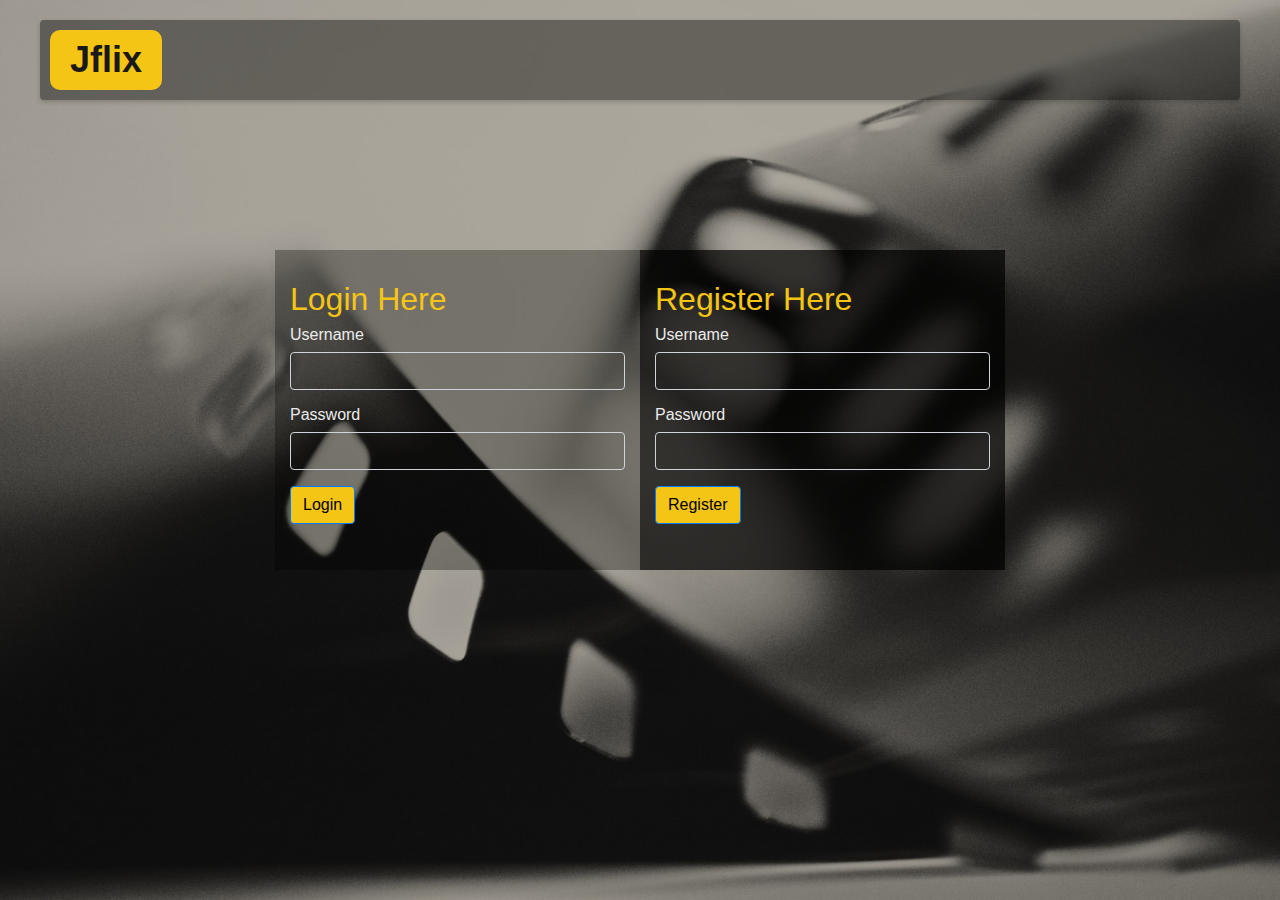
<file: index.html>
<html>
    <head>
		<meta name="viewport" content="width=device-width,initial-scale=1.0">
		<title>Login</title>
        <link rel="stylesheet" href="style.css">
        <link rel="stylesheet" type="text/css" href="https://stackpath.bootstrapcdn.com/bootstrap/4.3.1/css/bootstrap.min.css">    
    </head>
    <body>
        <header>
            <div class="logo">Jflix</div>
            <div class="clearfix"></div>
        </header>
        <div class="container">
            <div class="loginbox">
            <div class="row">
                <div class="col-md-6 login-left">
                    <h2>Login Here</h2>
                    <form action="validation.php" method="POST">
                        <div class="form-group">
                            <label>Username</label>
                            <input type="text" name="user" class="form-control" required>
                        </div>
                        <div class="form-group">
                                <label>Password</label>
                                <input type="password" name="password" class="form-control" required>
                        </div>
                        <button type="submit" class="btn btn-primary">Login</button>
                    </form>
                </div>
                <div class="col-md-6 login-right">
                        <h2>Register Here</h2>
                        <form action="registration.php" method="POST">
                            <div class="form-group">
                                <label>Username</label>
                                <input type="text" name="user" class="form-control" required>
                            </div>
                            <div class="form-group">
                                    <label>Password</label>
                                    <input type="password" name="password" class="form-control" required>
                            </div>
                            <button type="submit" class="btn btn-primary">Register</button>
                        </form>
                    </div>
            </div>
            </div>
        </div>
    </body>
</html>
</file>
<file: style.css>
body{
    margin:0;
    padding:0;
    background: url(Film.jpg) no-repeat center center fixed;
    background-size: cover;
    overflow-y: scroll;
}
header{
    position:relative;
    max-width: 1200px;
    margin:20px auto;
    padding:10px;
    background:rgba(0,0,0,.4);
    box-sizing: border-box;
    border-radius:4px;
    box-shadow: 0 2px 5px rgba(0,0,0,.2);
}
.logo{
    color:#191919;
    background-color:#F5C515;
    height:60px;
    font:36px "Helvetica";
    font-size:36px;
    border-radius: 10px;
    line-height: 60px;
    padding:0 20px;
    text-align: center;
    box-sizing: border-box;
    float:left;
    font-weight: 800;
    text-decoration: none;
}
.loginbox{
    max-width: 700px;
    float: none;
    margin:150px auto;
}
.login-left{
    background:rgba(0,0,0,0.3);
    padding:30px;
}

.login-right{
    background:rgba(0,0,0,.7);
    padding:30px;
}
.form-control{
    background-color: transparent !important;
    color:#ebebeb !important;
}
h2{
    color:#F5C515;
    font:36px "Helvetica";
    
}
label{
    color:#ebebeb;
    font:16px "Helvetica";
}
.btn-primary{
    color:black !important;
    background-color: #F5C515 !important;
}








nav{
    float:right;
}
.clearfix{
    clear: both;
}
nav ul{
    margin:0;
    padding:0;
    display:flex; 
}
nav ul li{
    list-style: none;
}
nav ul li a{
    display:block;
    margin:10px 0;
    font:16px "Helvetica";
    padding:10px 20px;
    text-decoration: none;
    color:#ebebeb;
}
nav ul li a.active{
    
    color:#F5C515;
    transition: 0.5s;
}
nav ul li:hover{
    background: rgba(0,0,0,.2);
}
@media(max-width:1200px){
    header{
        margin:20px;
    }
}
@media(max-width:768px){
    .menu-toggle{
        display:block;
        width:40px;
        height:40px;
        margin:10px;
        float:right;
        cursor: pointer;
        text-align: center;
        font-size:30px;
        color:#ebebeb;   
    }
    .menu-toggle:before{
        content:'\f0c9';
        font-family: fontAwesome;
        line-height: 40px;
    }
    .menu-toggle.active:before{
        content:'\f00d';
    }
    nav{
        display:none;
    }
    nav.active{
        display:block;
        width:100%;
    }
    nav.active ul{
        display:block;
    }
    nav.active ul li a{
        margin:0;
    }
}
</file>
